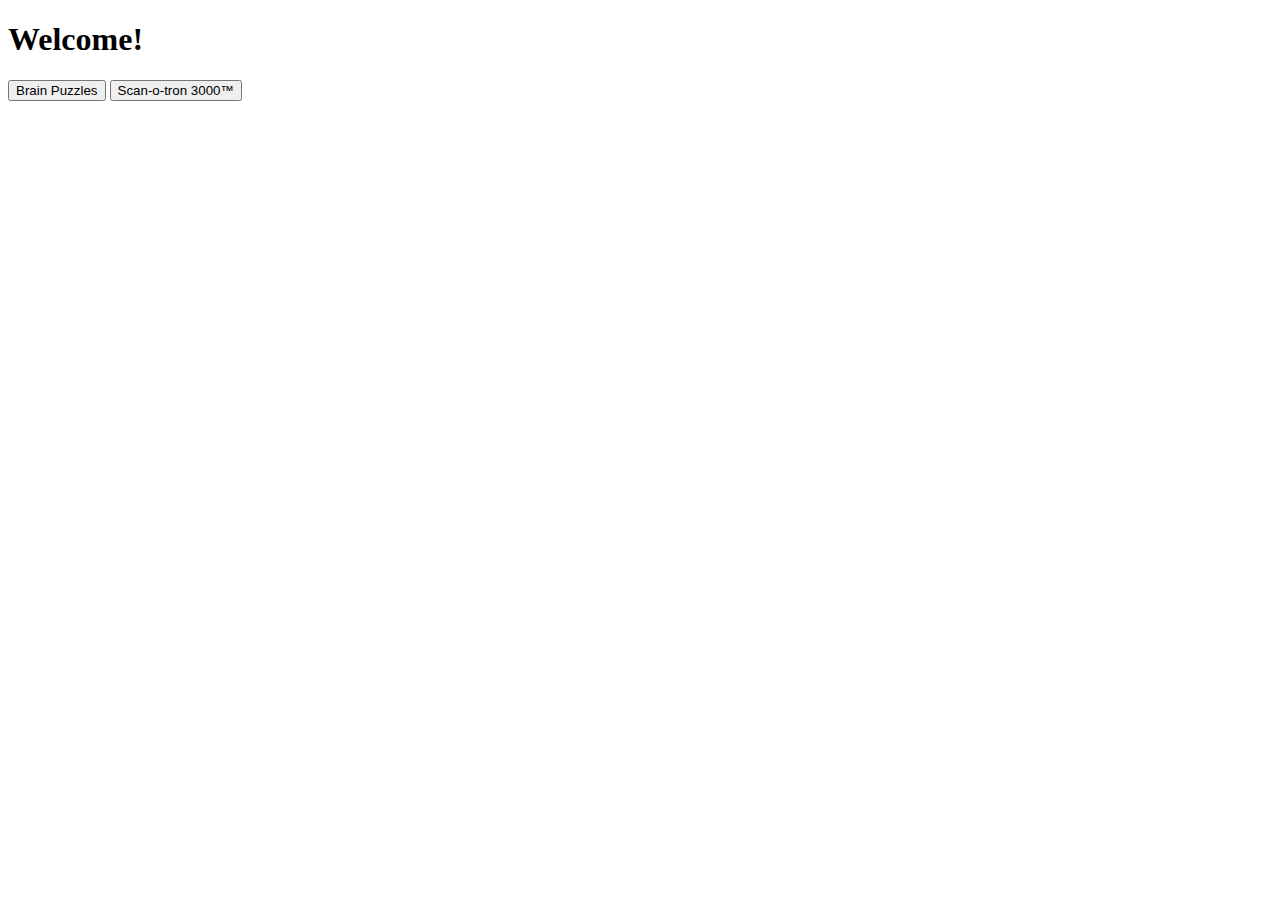
<file: index.html>
<!DOCTYPE html>
<html lang="en">
    <head>
        <meta charset="UTF-8" />
        <meta name="viewport" content="width=device-width, initial-scale=1.0" />
        <title>Document</title>
    </head>
    <body>
        <h1>Welcome!</h1>
        <a href="puzzles.html"><button type="button">Brain Puzzles</button></a>
        <button type="button">Scan-o-tron 3000&#8482;</button>
    </body>
</html>
</file>
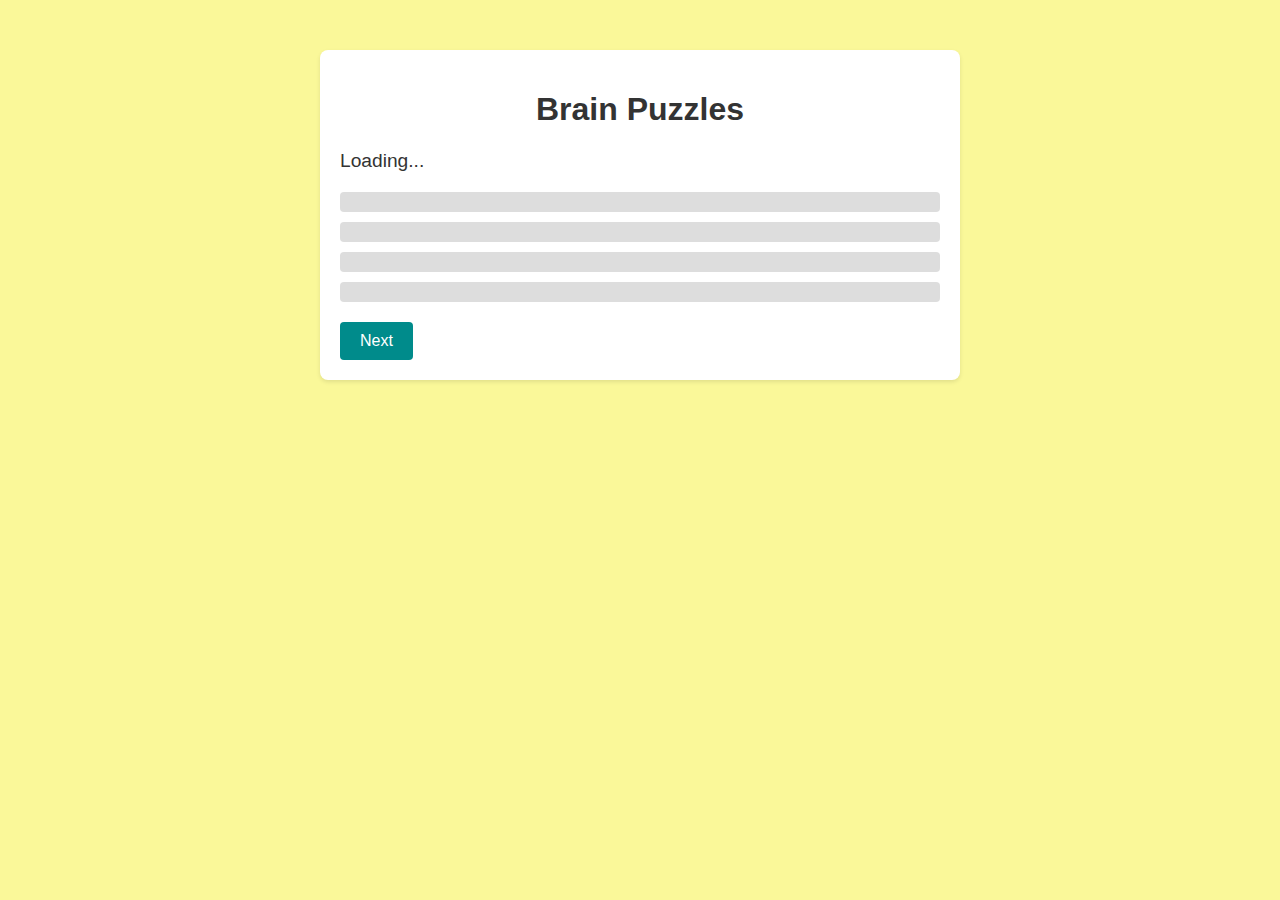
<file: puzzles.html>
<!DOCTYPE html>
<html lang="en">
    <head>
        <meta charset="UTF-8" />
        <meta name="viewport" content="width=device-width, initial-scale=1.0" />
        <script src="puzzles.js"></script>
        <link rel="stylesheet" href="style.css" />
        <title>Puzzles</title>
    </head>
    <body>
        <div class="container">
            <h1 class="title">Brain Puzzles</h1>
            <div id="quiz">
                <p id="question-label" class="question">Loading...</p>
                <div id="options" class="options">
                    <div id="o1" class="option" onclick="selectAnswer(1)"></div>
                    <div id="o2" class="option" onclick="selectAnswer(2)"></div>
                    <div id="o3" class="option" onclick="selectAnswer(3)"></div>
                    <div id="o4" class="option" onclick="selectAnswer(4)"></div>
                </div>
                <p id="verdict" class="verdict"></p>
                <p id="correctAns" class="correctAns"></p>
                <p id="explanation" class="explanation"></p>
                <button class="btn" onclick="getPuzzle()">Next</button>
            </div>
        </div>
    </body>
</html>
</file>
<file: style.css>
body {
    font-family: sans-serif;
    background-color: #faf899;
    margin: 0;
    padding: 0;
}

.container {
    max-width: 600px;
    margin: 50px auto;
    padding: 20px;
    background-color: #fff;
    border-radius: 8px;
    box-shadow: 0 2px 4px rgba(0, 0, 0, 0.1);
}

.title {
    text-align: center;
    color: #333;
}

.question {
    font-size: 1.2rem;
    color: #333;
}

.options {
    margin-top: 20px;
}

.option {
    background-color: #ddd;
    padding: 10px;
    margin-bottom: 10px;
    border-radius: 4px;
    cursor: pointer;
}

.option:hover {
    background-color: #ccc;
}

.verdict {
    font-size: 18px;
    font-weight: bold;
    margin-top: 20px;
    color: black;
}

.explanation {
    margin-top: 10px;
    color: #666;
}

.btn {
    display: block;
    margin-top: 20px;
    padding: 10px 20px;
    background-color: darkcyan;
    color: #fff;
    border: none;
    border-radius: 4px;
    cursor: pointer;
    font-size: 16px;
}

.btn:hover {
    background-color: blue;
}
</file>
